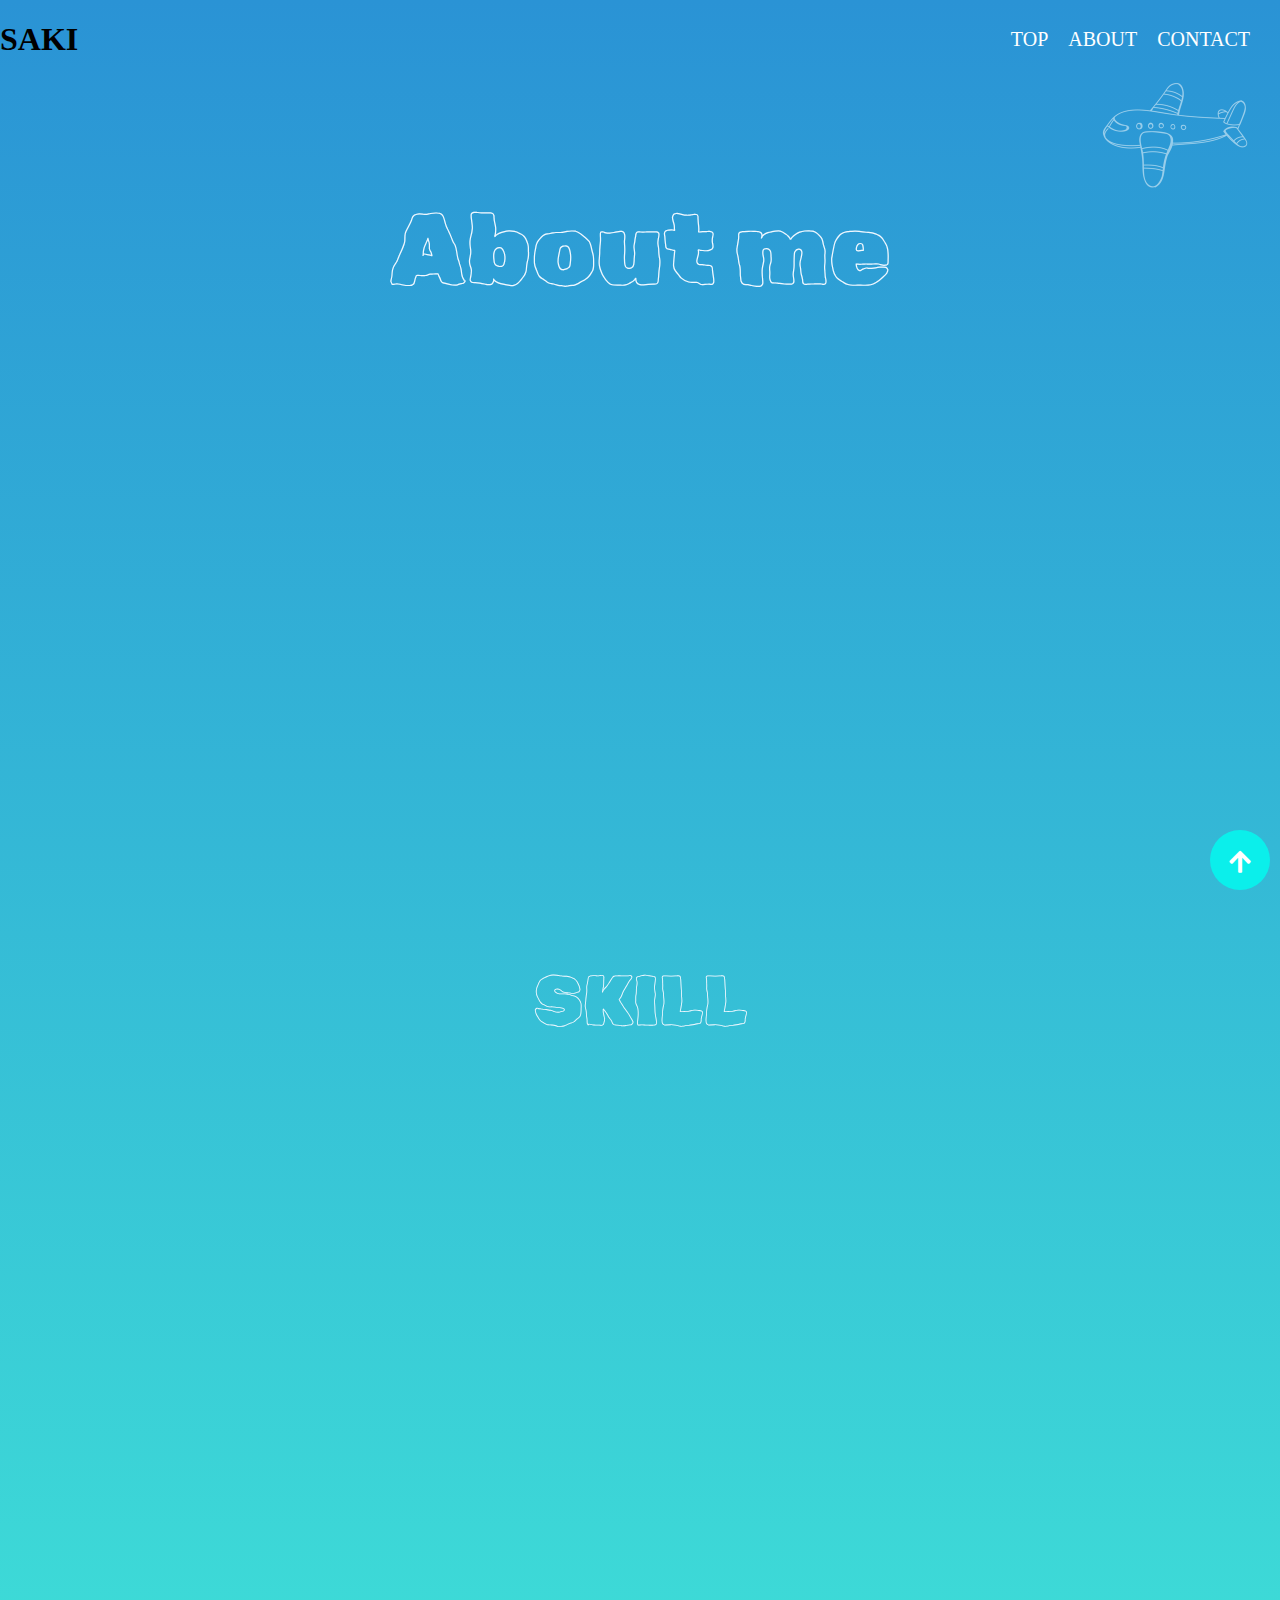
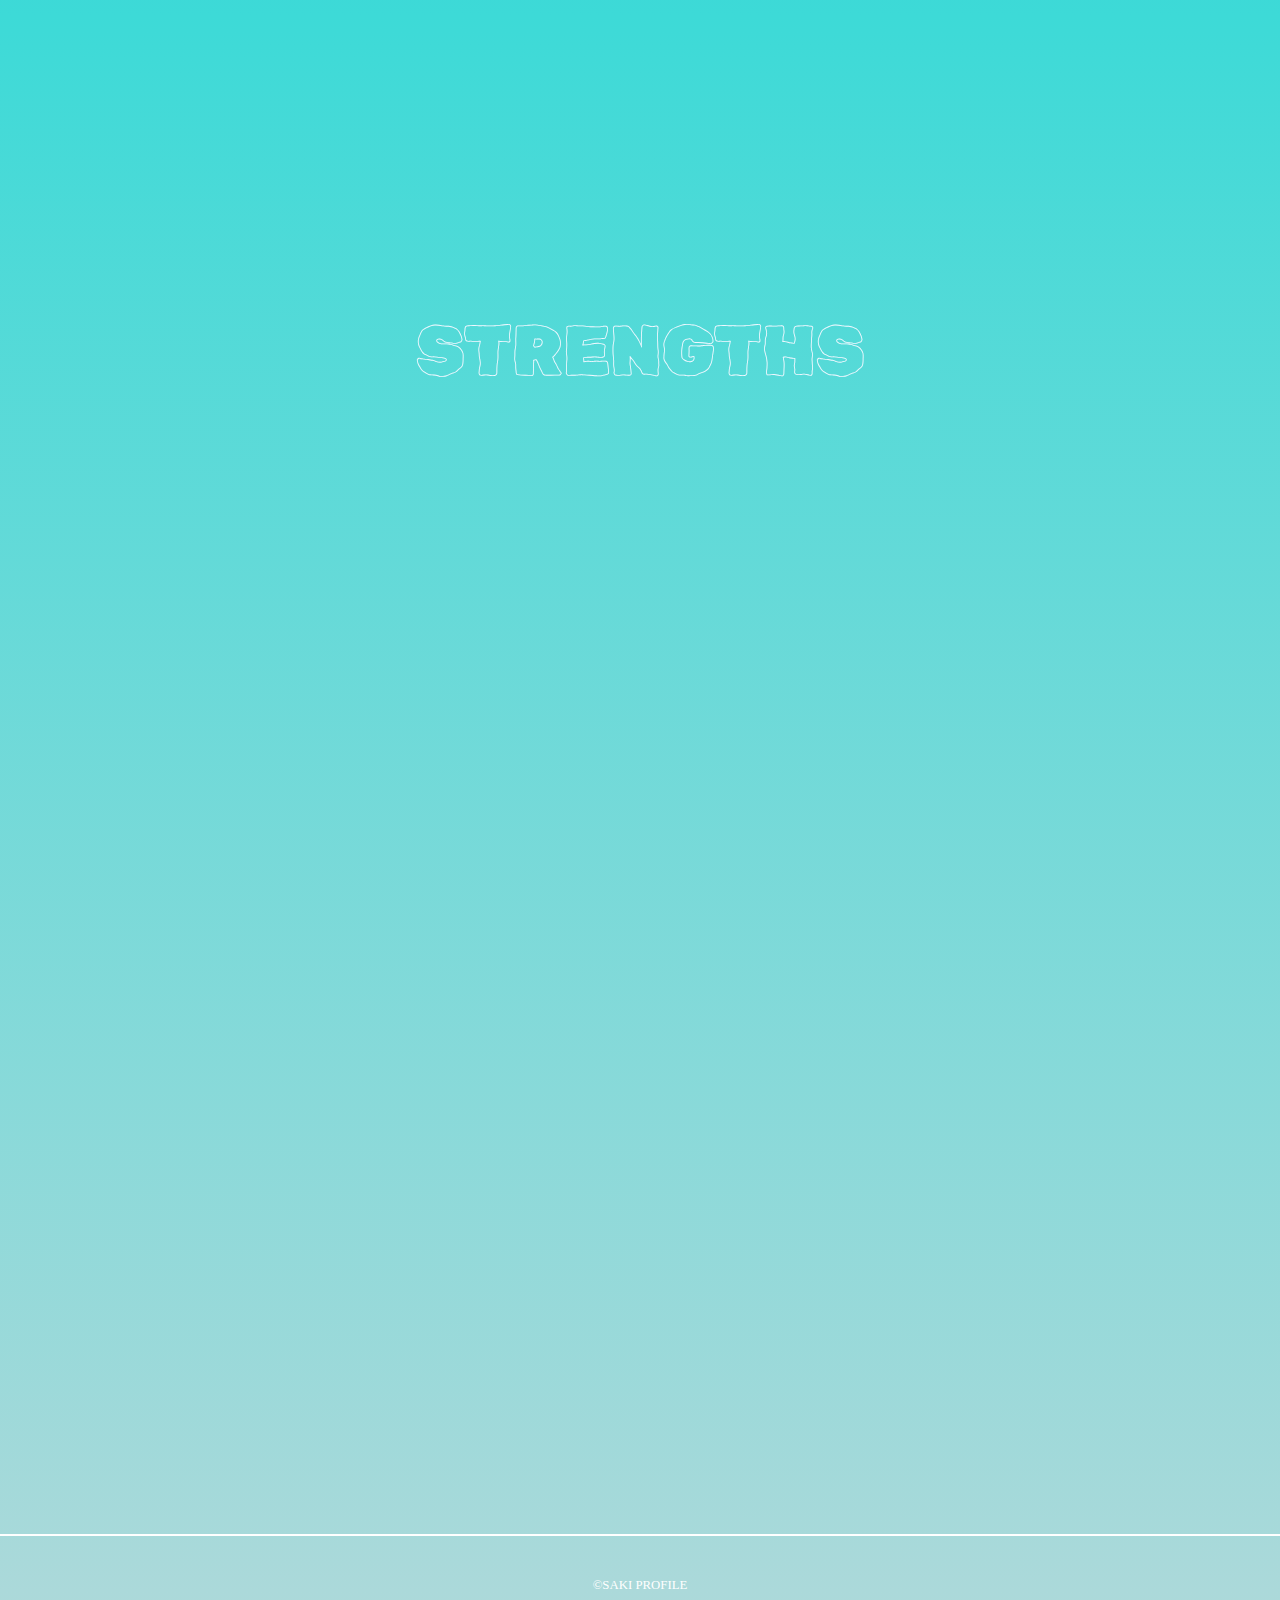
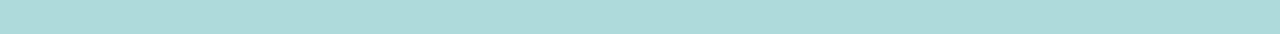
<file: profile.html>
<!DOCTYPE html>
<html lang="ja">
<head>
    <meta charset="UTF-8">
    <meta name="viewport" content="width=device-width, initial-scale=1.0">
    <link rel="stylesheet" href="./css/normalize.css">
    <link rel="stylesheet" href="./css/style.css">
    <link rel="stylesheet" href="./css/star.css">
    <!-- ページトップボタン -->
    <link rel="stylesheet" href="https://use.fontawesome.com/releases/v5.6.4/css/all.css">
    <!-- googlefont -->
    <link rel="preconnect" href="https://fonts.googleapis.com">
     <link rel="preconnect" href="https://fonts.gstatic.com" crossorigin>
    <link href="https://fonts.googleapis.com/css2?family=Rubik+Scribble&display=swap" rel="stylesheet">    
    <link href="https://fonts.googleapis.com/css2?family=Lilita+One&family=Rubik+Scribble&display=swap" rel="stylesheet">  
    <title>PROFILE</title>
</head>
<body>
    <div class="sky">
    <header>
        <h1>SAKI</h1>
        <nav class="head_nav">
            <ul>
                <li><a href="index.html">TOP</a></li>
                <li><a href="#">ABOUT</a></li>
                <li><a href="mailto:sakiii8388@gmail.com">CONTACT</a></li>
            </ul>
        </nav>
    </header>
    <main>
        <section id="profile">
            <div class="profile_top_1">
                <div id="hero_img"><img src="img/hero_3.png" alt="飛行機" width="150" height="auto"></div>
            </div>
            <div class="profile_top">
                <h2 class="profile_heading">About me</h2>
            </div>
            <!-- <div class="profile_container">
                <h2 class="heading">PROFILE</h2>
                <div class="profile_box js-fade">
                    <div class="profile_img_box">
                        <div class="profile_img">
                             <img src="img/profile.JPG" alt="プロフィール画像">
                        </div>
                    </div>
                    <div class="profile_list">
                        <div class="profile_title">
                            
                                <h3>石井&ensp;早紀&ensp;/ Saki Ishii</h3>
                            
                            <p class="profile_text">千葉県出身の27歳です。前職はイベントの会場運営をしていました。<br>現在は職業訓練校でWebデザインの勉強をしています。<br>趣味は旅行に行くことで、これまでに様々な国と地域に行きました。<br>旅行先で写真を撮ることも好きなので趣味で動画編集も行っています。<br>これまでに様々なお客様と接してきて得られたヒヤリング能力を活かしWeb業界を通じて様々な人の心に残るようなクリエイティブを作っていきたいと思います。</p>
                        </div>
                    </div>
                </div>
            </div> -->
        </section>
        <!-- スキル -->
        <section id="skill">
            <div class="skill_container">
                <h2 class="heading">SKILL</h2>
                <div class="skill_box">
                    <div class="skill_list js-fade">
                        <div class="skill_img">
                            <img src="img/illustrator-96.png" alt="illustratorロゴ"><img src="img/photoshop-96.png" alt="Photoshopロゴ">
                        </div>
                        <div class="skill_title">
                            <h4>illustrator・Photoshop</h4>
                            <p>デザイン基礎を習得し、ロゴやアイコンの作成、文字の装飾、写真の補正や加工も対応です。また、Web制作に必要なワイヤーフレームやデザインカンプを作成可能です。</p>
                        </div>
                    </div>
                    <div class="skill_list js-fade">
                        <div class="skill_img">
                            <img src="img/html-96.png" alt="HTMLロゴ"><img src="img/css-96.png" alt="cssロゴ">
                        </div>
                        <div class="skill_title">
                            <h4>HTML・CSS</h4>
                            <p>Webサイトを一から構築するための、HTML・CSSコーディングが可能です。メインで使用しているエディタはVisual Studio Codeですが、他のエディタも使用可能です。</p>
                        </div>
                    </div>
                </div>
                <div class="skill_box">
                    <div class="skill_list js-fade">
                        <div class="skill_img">
                            <img src="img/jquery_96.png" alt="jqueryロゴ" >
                        </div>
                        <div class="skill_title">
                            <h4>jquery</h4>
                            <p>スライダー・マウスオーバー効果・フェードイン・スムーズスクロールなど、webサイトに簡単な動きをつけるための、jQueryカスタマイズが可能です。</p>
                        </div>
                    </div>
                    <div class="skill_list js-fade">
                        <div class="skill_img">
                            <img src="img/media_100.png" alt="レスポンシブロゴ">
                        </div>
                        <div class="skill_title">
                            <h4>レスポンシブ対応</h4>
                            <p>レスポンシブ対応を意識したデザインの作成、コーディングが可能です。</p>
                        </div>
                    </div>
                </div>
            </div>
        </section>
    <!-- 強み -->
        <section id="strong">
            <div class="strong_container">
                <h2 class="heading">STRENGTHS</h2>
                <div class="strong_box ">
                    <div class="strong_list js-faderight">
                        <div class="strong_img">
                            <img src="img/strong_2.png" alt="行動力ロゴ" width="130" height="102">
                        </div>
                        <div class="strong_title">
                            <h4>行動力</h4>
                            <p >常に前向きな姿勢で、新しいことにチャレンジすることを得意としています。自ら行動し、問題解決に取り組むことを重視しています。柔軟性と迅速な判断力を持っています。新しい環境や仕事に対しても積極的に取り組み成長に向けて努力を惜しまない姿勢を持っています。</p>
                        </div>
                    </div>
                    <div class="strong_list js-fadeleft ">
                        <div class="strong_img">
                            <img src="img/strong_1.png" alt="協調性ロゴ" width="100" height="auto">
                        </div>
                        <div class="strong_title">
                            <h4>協調性</h4>
                            <p>チーム内外で円滑なコミュニケーションを図ります。チーム全体が協力し合い目標達成できるようサポートします。また、問題解決も他者との協力を重視し、ともに適切な解決策を見出す努力を惜しまない姿勢を持っています。</p>
                        </div>
                    </div>
                </div>
                <div class="strong_box ">
                    <div class="strong_list js-faderight">
                        <div class="strong_img">
                            <img src="img/strong_3.png" alt="気配りロゴ" width="100" height="110">
                        </div>
                        <div class="strong_title">
                            <h4>気配り</h4>
                            <p>常に気配りを心がけています。チームやクライアント様とのコミュニケーションにおいて、相手の立場や要望を理解し、適切なサポートや配慮を行うことで信頼を築いてきました。クライアント様やチームメンバーと円滑なコミュニケーションに貢献できます。</p>
                        </div>
                    </div>
                    <div class="strong_list js-fadeleft">
                        <div class="strong_img">
                            <img src="img/strong_5.png" alt="好奇心旺盛ロゴ" width="100" height="110">
                        </div>
                        <div class="strong_title">
                            <h4>好奇心旺盛</h4>
                            <p>好奇心旺盛な性格で、自分の「好き」を追求することに努力を惜しみません。幼いころから疑問に思ったことは答えが出るまで周りの人に聞いたり自分で調べ解決してきました。業界のトレンドなど最新情報なども情報収集し日頃からインプットを能動的に行い、自身のアウトプットにも反映できるよう努力できます。</p>
                        </div>
                    </div>
                </div>
            </div>
        </section>
       
    </main>
    <footer>
        <div id="page_top"><a href="#"></a></div>
        <div class="footer">
            <!-- <p>Contact me</p> -->
            <small>&copy;SAKI PROFILE</small>
        </div>
    </footer>
    </div>
    <script src="https://code.jquery.com/jquery-3.7.1.min.js" integrity="sha256-/JqT3SQfawRcv/BIHPThkBvs0OEvtFFmqPF/lYI/Cxo=" crossorigin="anonymous"></script>
    <script src="js/top.js"></script>
    <script src="js/jade.js"></script>
    <script src="js/star.js"></script>      
    <script src="js/air.js"></script>
</body>
</html>
</file>
<file: css/style.css>
@charset "utf-8";

*{
    margin: 0;
    box-sizing: border-box;
}

p {
    text-align: left;
    /* font-family:  "ヒラギノ角ゴ ProN W3", HiraKakuProN-W3, 游ゴシック, "Yu Gothic", メイリオ, Meiryo, Verdana, Helvetica, Arial, sans-serif; */
    font-family:'メイリオ', 'Meiryo','ＭＳ ゴシック','Hiragino Kaku Gothic ProN','ヒラギノ角ゴ ProN W3',sans-serif;
}
h3 {
    font-family:'メイリオ', 'Meiryo','MS ゴシック','Hiragino Kaku Gothic ProN','ヒラギノ角ゴ ProN W3',sans-serif;    font-size: 24px;
}

h2,.heading{
    font-family: "Rubik Scribble", system-ui;
    color: aliceblue;
    font-weight: 400;
    font-style: normal;
   /* フォントサイズ max:70px min:35px */
    font-size: clamp(2.5rem, 1.818rem + 3.41vw, 4.375rem);
}
.works_heading {
    font-family: "Rubik Scribble", system-ui;
    color: black;
    font-weight: 400;
    font-style: normal;
   /* フォントサイズ max:70px min:35px */
    font-size: clamp(2.5rem, 1.818rem + 3.41vw, 4.375rem);
}


.text_center {
    text-align: center;
}

/* トップにもどるボタン */
#page_top{
    width: 60px;
    height: 60px;
    position: fixed;
    margin: 0 10px 10px 0;
    right: 0;
    bottom: 0;
    background: #0befeb;
    opacity: 1;
    border-radius: 50%;
    z-index: 3;
    }
  #page_top a{
    position: relative;
    display: block;
    width: 60px;
    height: 60px;
    text-decoration: none;
  }
  #page_top a::before{
    font-family: 'Font Awesome 5 Free';
    font-weight: 900;
    content: '\f062';
    font-size: 25px;
    color: #fff;
    position: absolute;
    width: 25px;
    height: 25px;
    top: 0;
    bottom: 0;
    right: 0;
    left: 0;
    margin: auto;
    text-align: center;
  }
  /* タブレット */
  @media screen and (max-width: 768px){
    /* ホームボタン */
 
  }

  @media screen and (max-width: 479px){
    #page_top {
        width: 40px;
        height: 40px;
    }
    #page_top a{
        width: 40px;
        height: 40px;
    }
    /* トップページ */
  /* アバウト */
  #about {
    width: 100%;
    height: auto;
  }
  .about_container h2{
    text-align: center;
  }

  
  .about_container p {
    padding: 5px;
  }
  }
  .wapper {
    background-attachment: fixed;
  }

/* ヘッダー */
header {
    width: 100%;
    display: flex;
    align-items: center;
    justify-content: space-between;
}

/* ナビゲーション */
.head_nav ul {
    display: flex;
    gap: 20px;
    margin-right: 30px;
    font-size: 20px;
}
.head_nav li {
    list-style: none;
}

.head_nav li a{
    text-decoration: none;
    color: white;
}
.head_nav li a:hover {
    color: yellow;
}

/* トップページ */
#hero {
    background-attachment: fixed;
}
.hero_container {
    width: 100%;
    height: 600px;
    background-attachment: fixed;

}

#hero_img  {
    position: relative;
    cursor: pointer;
}

#hero_img img {
    width: 150px;
    display: block;
   margin: 0 30px 0 auto;
    
}

.hero_title_0 {
    position: absolute;
    top: 10%;
    left: 10%;
       /* フォントサイズ max:70px min:35px */
    font-size: clamp(2.5rem, 1.818rem + 3.41vw, 4.375rem);
    font-family: "Rubik Scribble", system-ui;
    color: aliceblue;
  font-weight: 400;
  font-style: normal;
  animation: floating-z 2s ease-in-out infinite alternate-reverse;

}
@keyframes floating-z {
    0% {
      transform: translateY(30%);
    }
    100% {
      transform: translateY(-30%);
    }
  }

.hero_title {
    position: absolute;
    top: 15%;
    right: 20%;
       /* フォントサイズ max:70px min:35px */
    font-size: clamp(2.5rem, 1.818rem + 3.41vw, 4.375rem);
    font-family: "Rubik Scribble", system-ui;
    color: aliceblue;
    font-weight: 400;
    font-style: normal;
    animation: floating-y 2s ease-in-out infinite alternate-reverse;

}

  @keyframes floating-y {
    0% {
      transform: translateY(-30%);
    }
    100% {
      transform: translateY(30%);
    }
  }

 


/* アバウトページ */
#about {
    width: 100%;
    margin-top: 10%;
}


.about_container {
    width: 500px;
    margin: 0 auto;
    text-align: center;
  
}


/* ワークス */
#works {
    width: 100%;
    margin-top: 30px;
    padding: 30px;
    z-index: 1;
    background-color: #fff;
    /* background-color: yellowgreen; */
}

.works_container {
    margin: 0 auto;
    /* background-color: yellow; */
    text-align: center;
    z-index: 1;
}
.works_container h2 {
 margin-bottom: 50px;
}
.works_box {
    padding: 20px;
}

.works_1 {
    padding: 20px;
}





/* フッター */
footer {
    /* background-color:#30abd6; */
    border-top: 2px solid #fff;
    height: 100px;
    display: flex;
    justify-content: center;
    align-items: center;
    z-index: 10!important;
}

.footer {   
    text-align: center;
    color: #fff;
    
}
/* .footer p {
    text-align: center;
    font-size: 20px;
} */
.footer small {
    padding-top: 30px;
}

/* ここからプロフィールページ */
#profile {
    width: 100%;
    margin-bottom: 50px;
}

.profile_top{
    width: 80%;
    height: 80vh;
    display: flex;
    justify-content: center;
    /* align-items: center; */
    margin: auto;
}


.profile_heading {
    font-family: "Rubik Scribble", system-ui;
    color: aliceblue;
    font-weight: 400;
    font-style: normal;
    /* フォントサイズ max:100px min:50px */
    font-size: clamp(3.125rem, 1.989rem + 5.68vw, 6.25rem);
    animation: floating-p 3s ease-in-out infinite alternate-reverse;

}

@keyframes floating-p {
    0% {
      transform: translateY(10%);
    }
    100% {
      transform: translateY(30%);
    }
  }



.profile_container {
    width: 80%;
    height: 100%;
    /* background-color: rgb(237, 148, 15); */
    margin: 0 auto;
    text-align: center;
}


.profile_box {
    display: flex;
    width: 100%;
    padding-top: 30px;
}
.profile_img_box {
    flex: 1;
    z-index: 1;
}

.profile_img img {
    width: 95%;
    height: auto;
    border-radius: 10px;
 
}

.profile_list {
    flex: 1;
    width: 400px;
    height: auto;
    background-color: #fff;
    border-radius: 10px;
    box-shadow: 4px 4px 4px yellow;
}

.profile_title {
    line-height: 2.0;
}
.profile_title h3 {
    text-align: left;
    font-weight: normal;
    font-size: 30px;
    margin: 0 10px;
}

.profile_text {
    font-size: 16px;
    padding: 30px 0 0 10px;
  
}



/* ここからスキル */
#skill {
    width: 100%;
    margin-bottom: 50px;
}

.skill_container {
    text-align: center;
}

.skill_box {
    width: 100%;
    text-align: center;
    display: flex;
    justify-content: center;
    align-items: center;
}

.skill_list {
    max-width: 350px;
    height: 350px;
    margin: 30px;
    line-height: 2;
    background-color: #fff;
    border-radius: 10px;
}
.skill_title p{
    margin: 20px 35px;
}


/* ここから強み */
#strong {
    width: 100%;
    height: auto;
}

.strong_container {
    /* width: 100%; */
    /* height: 600px; */
    text-align: center;
    /* background-color: aqua; */
}
.strong_box {
    width: 100%;
    text-align: center;
    display: flex;
    justify-content: center;
    align-items: center;
}
.strong_list {
    padding-top: 50px;
 
}
.strong_title {
    width: 350px;
    height: 350px;
    margin:  30px ;
    background-color: #fff;
    padding: 10px;
    border-radius: 10px;
}
.strong_title h4 {
    font-size: 20px;
}

.strong_title p {
    margin: 20px;
    line-height: 2;
}
.strong_text {
    background-color: #fff;
}



/* フェードイン */
.js-fade {
    opacity: 0;
    visibility: hidden;
    transform: translateY(50px);
    transition: opacity 3s,visibility 3s, transform 3s;
}

.scroll {
    opacity: 1;
    visibility: visible;
    transform: translateY(0px);
}

/* // 左からフェードイン */
.js-fadeleft {
    opacity: 0;
    visibility: hidden;
    transform: translateX(80px);
    transition: opacity 1s,visibility 1s, transform 1s;
}
.js-fadeleft.scroll {
    opacity: 1;
    visibility: visible;
    transform: translateX(0px);
}


/* // 右からフェードイン */
.js-faderight {
    opacity: 0;
    visibility: hidden;
    transform: translateX(-80px);
    transition: opacity 1s,visibility 1s, transform 1s;
}
.js-faderight.scroll {
    opacity: 1;
    visibility: visible;
    transform: translateX(0px);
}

@media screen and (max-width: 768px){
    /* ホームボタン */
    .profile_box {
    display: block!important;
    }
    .profile_container {
        height: auto;
    }
    .profile_list {
        width: 100%;
        height: auto;
        line-height: 1;
        padding: 10px;
        margin-top: 10px;
    }
    .profile_list h3 {
        margin: 0;
    }
    .profile_list p {
        padding: 0;
    }
    .skill_box , .strong_box  {
        display: block;
    }
    .skill_list ,.strong_title {
        margin: 30px auto;
    }
   
  }

  @media screen and (max-width: 479px){
    #hero_img img {
        width: 100px;
    }
   

  }
</file>
<file: css/star.css>
/* スタートップページ */
/* 星空の背景のスタイル */
.stars {
  position: relative;
  width: 100%; 
  /* 星空の横幅 */
  height: 100;
   /* 星空の縦幅 */
  /* background-image: linear-gradient(0deg, #00dedc, #115d89); */
  background-image: linear-gradient(0deg, #aed9da,#3ddad7,#2a93d5,#135589);
   /* 星空の背景色 */
  background-color: rgb(76, 0, 255);
  overflow: hidden; /* 星が枠外にはみ出すのを防ぐ */
}
/* PROFILEページ */
.sky {
  position: relative;
  width: 100%; 
  /* 星空の横幅 */
  height: 100;
   /* 星空の縦幅 */
  background-image: linear-gradient(0deg,#aed9da,#3ddad7,#2a93d5);
   /* 星空の背景色 */
  /* background-color: rgb(76, 0, 255); */
  overflow: hidden; /* 星が枠外にはみ出すのを防ぐ */
}

/* 星のスタイル */
.star {
  position: absolute;
  display: block;
  background-color: #ffffff; /* 星の色 */
  border-radius: 50%;
  box-shadow: 0 0 4px 2px rgba(#fff 0.2); 
  /* 星の影 */
  opacity: 0;
  animation: twinkle 5s infinite;
}

/* 星がキラキラ光るアニメーション */
@keyframes twinkle {
  0% {
    opacity: 0;
  }

  50% {
    transform: scale(1.1);
    opacity: 1;
  }

  100% {
    opacity: 0;
    transform: scale(1);
  }
}
</file>
